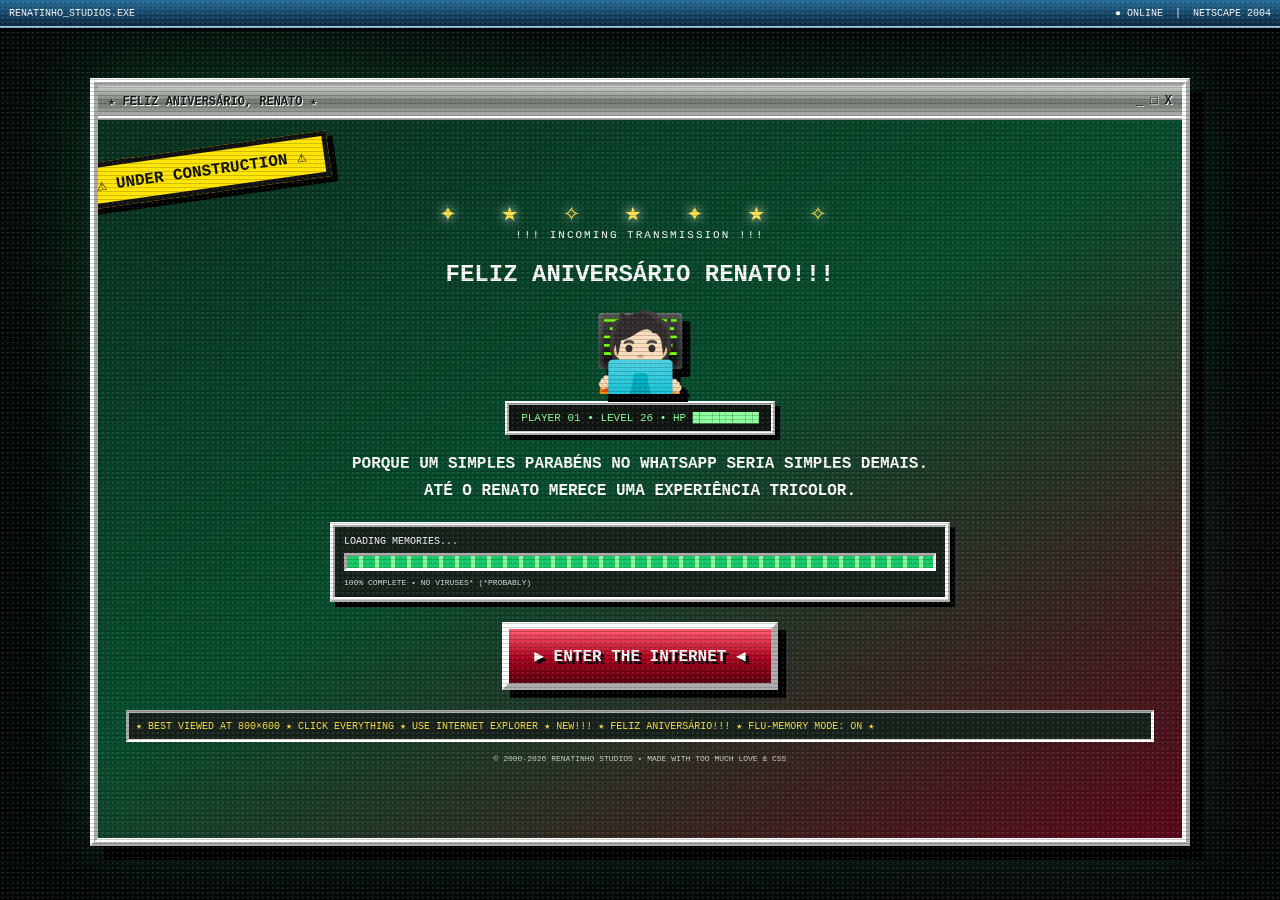
<file: index.html>
<!doctype html>
<html lang="pt-BR">
<head>
<meta charset="utf-8">
<meta name="viewport" content="width=device-width,initial-scale=1,viewport-fit=cover">
<meta name="theme-color" content="#061b12">
<title>★ RENATINHO BIRTHDAY INTERNET ★</title>
<link rel="stylesheet" href="style.css?v=14">

<style>
/* V10 readability + heart finale */
.card-title,.memory-card h3,.memory-card .tag,.card-label,.memory-card strong{font-family:Arial,sans-serif!important;color:#fff!important;text-shadow:2px 2px 0 #111,0 0 5px #000!important;font-weight:900!important;letter-spacing:.4px}
.memory-card .tag{background:#111!important;border:3px solid #fff!important;padding:4px 7px!important;display:inline-block}
.final-unlock{background:linear-gradient(135deg,#fff0f5,#ffd2dc,#b8ffd0)!important;position:relative;overflow:hidden}
.final-unlock:before,.final-unlock:after{content:"♥";position:absolute;font-size:42px;opacity:.28;animation:heartFloat 3s infinite ease-in-out}
.final-unlock:before{left:7%;bottom:8%}.final-unlock:after{right:9%;top:8%;animation-delay:1s}
.final-inner{background:radial-gradient(circle at 50% 30%,rgba(255,80,130,.25),transparent 30%),linear-gradient(135deg,#fff,#ffd6e1)!important}
.final-lock{font-size:68px!important;animation:heartBeat 1s infinite}
.final-inner h3{color:#8d1738;text-shadow:2px 2px #fff}
@keyframes heartBeat{50%{transform:scale(1.18);filter:drop-shadow(0 0 14px #ff4d75)}}@keyframes heartFloat{50%{transform:translateY(-20px) rotate(10deg)}}
</style>
<style>
.legacy-grid-3{grid-template-columns:repeat(3,minmax(0,1fr))!important}
.slideshow-frame{width:min(240px,90%)!important;height:170px!important;position:relative}
.slideshow-frame img{width:100%;height:100%;object-fit:cover}
.photo-caption{font-size:9px;min-height:28px;padding:4px 8px;color:#111;font-weight:bold}
.photo-controls{display:flex;justify-content:center;gap:5px;padding:7px;flex-wrap:wrap}
.capsule-stats{background:#111;color:#8dffb4;font:10px monospace;padding:10px;margin:10px 0;border:4px ridge #fff;line-height:1.7}
.capsule-content{margin-top:10px}
@media(max-width:900px){.legacy-grid-3{grid-template-columns:1fr!important}}
</style>

<style id="v18-nav-style">
.v18-site-nav{position:fixed;right:12px;top:12px;z-index:8500;display:flex;gap:6px}
.v18-site-nav a,.v18-create-nav a{
  display:inline-block;font-family:"Courier New",monospace;font-size:10px;
  font-weight:900;text-decoration:none;padding:7px 10px;
  background:linear-gradient(#fff,#d8eadc);color:#102c1b;
  border:4px outset #fff;box-shadow:3px 3px #111;cursor:pointer;
}
.v18-site-nav a:active,.v18-create-nav a:active{border-style:inset;transform:translate(2px,2px)}
</style>

<style id="v19-old-internet-zone">
/* V19 — OLD INTERNET ZONE layout only */
#legacy .legacy-grid,
#oldInternetZone .legacy-grid,
.legacy-zone .legacy-grid{
  display:grid!important;
  grid-template-columns:repeat(3,minmax(0,1fr))!important;
  gap:18px!important;
  align-items:stretch!important;
  width:100%!important;
  box-sizing:border-box!important;
  padding:16px!important;
}
#legacy .retro-app,
#oldInternetZone .retro-app,
.legacy-zone .retro-app{
  min-width:0!important;
  width:100%!important;
  height:100%!important;
  box-sizing:border-box!important;
  overflow:hidden!important;
}
#legacy .retro-app .box-head,
#oldInternetZone .retro-app .box-head,
.legacy-zone .retro-app .box-head{
  min-height:42px!important;
  display:flex!important;
  align-items:center!important;
  justify-content:center!important;
  text-align:center!important;
  line-height:1.15!important;
  padding:8px 6px!important;
  box-sizing:border-box!important;
  white-space:normal!important;
}
#legacy .retro-app > *,
#oldInternetZone .retro-app > *,
.legacy-zone .retro-app > *{
  max-width:100%;
  box-sizing:border-box;
}
@media (max-width:1050px){
  #legacy .legacy-grid,
  #oldInternetZone .legacy-grid,
  .legacy-zone .legacy-grid{
    grid-template-columns:repeat(2,minmax(0,1fr))!important;
  }
}
@media (max-width:680px){
  #legacy .legacy-grid,
  #oldInternetZone .legacy-grid,
  .legacy-zone .legacy-grid{
    grid-template-columns:1fr!important;
    gap:12px!important;
    padding:10px!important;
  }
}
</style>

<style id="v20-old-zone-fix">
/* The zone is a normal container; ONLY the app row is a grid. */
#legacy.legacy-zone,
.legacy-zone.retro-zone-fixed{
  display:block!important;
  width:100%!important;
  box-sizing:border-box!important;
  padding:0!important;
}
#legacy .legacy-grid,
.legacy-zone .legacy-grid{
  display:grid!important;
  grid-template-columns:repeat(3,minmax(0,1fr))!important;
  gap:16px!important;
  width:100%!important;
  box-sizing:border-box!important;
  padding:16px!important;
  margin:0!important;
  align-items:stretch!important;
}
#legacy .retro-app,
.legacy-zone .retro-app{
  width:100%!important;
  min-width:0!important;
  min-height:175px!important;
  height:auto!important;
  box-sizing:border-box!important;
  overflow:hidden!important;
}
#legacy .app-title,
.legacy-zone .app-title{
  min-height:40px!important;
  display:flex!important;
  align-items:center!important;
  justify-content:center!important;
  text-align:center!important;
  line-height:1.15!important;
  padding:7px 6px!important;
  box-sizing:border-box!important;
  white-space:normal!important;
}
@media(max-width:1050px){
  #legacy .legacy-grid,
  .legacy-zone .legacy-grid{grid-template-columns:repeat(2,minmax(0,1fr))!important}
}
@media(max-width:680px){
  #legacy .legacy-grid,
  .legacy-zone .legacy-grid{
    grid-template-columns:1fr!important;
    gap:12px!important;
    padding:10px!important;
  }
}

/* HOME belongs to the site header, not to the browser/page edge. */
.v18-site-nav{
  position:absolute!important;
  right:10px!important;
  top:10px!important;
  z-index:20!important;
  display:block!important;
}
.sitebar{position:relative!important}
.v18-site-nav a{
  display:inline-block!important;
}
</style>





<style id="v24-home-style">
/* V24 — standalone HOME shortcut, intentionally independent of header layout. */
.desktop-home-wrap{
  width:100%;
  display:flex;
  justify-content:center;
  align-items:center;
  margin:10px 0 4px;
  padding:0;
  box-sizing:border-box;
}
.desktop-home{
  display:inline-block;
  font-family:"Courier New",monospace;
  font-size:11px;
  font-weight:900;
  line-height:1;
  letter-spacing:.8px;
  text-decoration:none;
  text-align:center;
  color:#102c1b;
  background:linear-gradient(#ffffff,#d9eadc);
  border:4px outset #ffffff;
  box-shadow:3px 3px 0 #111;
  padding:8px 15px;
  cursor:pointer;
  text-shadow:1px 1px #fff;
}
.desktop-home:hover{
  filter:brightness(1.08);
  transform:translateY(-1px);
}
.desktop-home:active{
  border-style:inset;
  transform:translate(2px,2px);
  box-shadow:1px 1px 0 #111;
}
</style>
</head>
<body>
<div class="crt"></div>
<div class="scan-noise"></div>
<div class="cursor-spark" id="cursorSpark"></div>

<section id="intro" class="screen intro-screen">
  <div class="topbar"><span>RENATINHO_STUDIOS.EXE</span><span>● ONLINE&nbsp;&nbsp;|&nbsp;&nbsp;NETSCAPE 2004</span></div>
  <div class="intro-window">
    <div class="window-title"><span>★ FELIZ ANIVERSÁRIO, RENATO ★</span><span>_ □ X</span></div>
    <div class="intro-content">
      <div class="construction">⚠ UNDER CONSTRUCTION ⚠</div>
      <div class="spark-row">✦ ★ ✧ ★ ✦ ★ ✧</div>
      <div class="tiny blink">!!! INCOMING TRANSMISSION !!!</div>
      <h1>FELIZ ANIVERSÁRIO <span>RENATO!!!</span></h1>
      <div class="hero-avatar" aria-label="Renato">🧑🏻‍💻</div>
      <div class="level-chip">PLAYER 01 • LEVEL 26 • HP ██████████</div>
      <p class="intro-copy">PORQUE UM SIMPLES PARABÉNS NO WHATSAPP SERIA SIMPLES DEMAIS.<br>ATÉ O RENATO MERECE UMA EXPERIÊNCIA TRICOLOR.</p>
      <div class="loading"><span>LOADING MEMORIES...</span><b><i></i></b><small>100% COMPLETE • NO VIRUSES* (*PROBABLY)</small></div>
      <button id="startBtn" class="start-button">▶ ENTER THE INTERNET ◀</button>
      <div class="marquee"><span>★ BEST VIEWED AT 800×600 ★ CLICK EVERYTHING ★ USE INTERNET EXPLORER ★ NEW!!! ★ FELIZ ANIVERSÁRIO!!! ★ FLU-MEMORY MODE: ON ★</span></div>
      <div class="intro-foot">© 2000-2026 RENATINHO STUDIOS • MADE WITH TOO MUCH LOVE &amp; CSS</div>
    </div>
  </div>
</section>

<section id="site" class="screen site-screen hidden">
  <div class="desktop">
    <header class="sitebar">
      <div class="brand"><b>RENATO</b><small>2000</small></div>
      <div class="site-title"><span class="blink">★ SPECIAL EDITION ★</span><h2>FELIZ ANIVERSÁRIO, RENATO</h2><p>THE MOST ADVANCED BIRTHDAY WEBSITE OF 2004*</p></div>
      <div class="status-box"><div>● ONLINE<br><b>VISITOR #000026</b></div></div>
    </header>
<div id="v24-home" class="desktop-home-wrap">
  <a class="desktop-home" href="index.html">★ HOME ★</a>
</div>

    <div class="desktop-body">
      <aside class="sidebar">
        <div class="win-box tilted-left">
          <div class="box-head">RENATINHO.EXE</div>
          <div class="profile">
            <div class="mini-avatar">🧑🏻‍💻</div>
            <b>STATUS: AWESOME</b>
            <span>LEVEL: +1 YEAR</span>
            <span>MOOD: ★★★★★</span>
          </div>
        </div>

        <div class="win-box">
          <div class="box-head">NAVIGATION</div>
          <button class="nav-btn" data-scroll="cards">★ MEMORY CARDS</button>
          <button class="nav-btn" data-scroll="playlist">♫ MUSIC ZONE</button>
          <button class="nav-btn" data-scroll="legacy">💾 OLD INTERNET ZONE</button>
          <button class="nav-btn" data-scroll="future">✉️ POSTERITY MESSAGE</button>
          <a class="nav-btn friend-link" href="create.html">✦ FRIEND CARD FACTORY</a>
        </div>

        <div class="win-box construction-box">
          <div>⚠ UNDER<br>CONSTRUCTION ⚠</div>
          <small>PLEASE EXCUSE<br>THE AWESOME</small>
        </div>

        <div class="visitor-counter">YOU ARE VISITOR<br><strong>#000013</strong><br><span>◉ ◉ ◉ ◉ ◉</span></div>
      </aside>

      <main class="main-column">
        <section class="welcome win-box">
          <div class="box-head">WELCOME_TO_RENATINHO_WORLD.HTML</div>
          <div class="welcome-inner">
            <div class="floating-emojis">💚 ✨ 🦖 ⚽ 💿 📖 ⭐</div>
            <div class="welcome-text">
              <div class="tiny">!!! SELECT YOUR MEMORY !!!</div>
              <h3>MUITOS AMIGOS.<br><span>MUITOS CARTÕES.<br>UMA FASE NOVA.</span></h3>
              <p>Cada cartão tem uma animação própria — e a quantidade de amigos é ilimitada. Clique, abra, aumente o som e deixe a internet de 2004 fazer o que a internet de 2026 já esqueceu.</p>
            </div>
            <div class="renatinho-stage">
              <div class="halo"></div>
              <div class="pixel-person" id="renatinhoAvatar" title="click me...">🧑🏻‍💻</div>
              <div class="floating-label">RENATO<br><b>★ 26 ★</b></div>
            </div>
          </div>
        </section>

<section id="playlist" class="playlist-section win-box">
          <div class="box-head">♫ RENATINHO_PLAYLIST.EXE</div>
          <div id="playlistContent" class="playlist-content">
            <div class="disc">💿</div>
            <div><b>THE SOUNDTRACK IS WAITING</b><p>Spotify, Music Box e arquivos de áudio escolhidos pelos amigos aparecem aqui depois que os cartões forem publicados.</p></div>
          </div>
        </section>

        <section id="cards" class="cards-section">
          <div class="section-head"><span>★ MEMORY CARDS ★</span><small>CLICK TO OPEN</small></div>
          <div id="cardsGrid" class="cards-grid"></div>
        </section>

        
        <section id="finalUnlock" class="final-unlock win-box">
          <div class="box-head">★ ♥ THE LOVE FILE ♥ ★</div>
          <div class="final-inner">
            <div class="final-lock">🔒</div>
            <div>
              <div class="tiny blink">★ SPECIAL FILE • AVAILABLE ANYTIME ★</div>
              <h3>THERE IS STILL ONE FILE LEFT...</h3>
              <p id="finalStatus">MEMORY FILES: <b>0 / 0</b></p>
              <button id="finalBtn" class="final-button ready">♥ OPEN THE LOVE FILE ♥</button>
            </div>
          </div>
        </section>
<section id="legacy" class="legacy-zone win-box retro-zone-fixed">
          <div class="box-head" style="text-align:center!important;white-space:nowrap!important;line-height:1!important;letter-spacing:0!important;padding:9px 6px!important;margin:0!important;">★ OLD INTERNET ZONE ★</div>
          <div class="legacy-grid legacy-grid-3">
            <div class="retro-app msn-app">
              <div class="app-title">🟢 RENATINHO'S MSN MESSENGER</div>
              <div class="msn-body"><div class="msn-avatar">🙂</div><div><b>Renato</b><br><span>online • birthday mode</span><p id="msnTyping">Renatinho is typing...</p></div></div>
            </div>
            <div class="retro-app photobooth">
              <div class="app-title">📸 FRIENDS PHOTO BOOTH</div>
              <div class="photo-frame slideshow-frame" id="photoFrame"><div id="photoSlideEmpty">NO PHOTOS YET<br><span>THE FRIEND CARDS WILL FILL THIS</span></div><img id="photoSlide" alt="" hidden></div>
              <div id="photoCaption" class="photo-caption">As fotos dos cartões aparecerão aqui.</div>
              <div class="photo-controls"><button id="photoPrev" class="pixel-btn">◀</button><button id="photoPlay" class="pixel-btn">▶ SLIDESHOW</button><button id="photoNext" class="pixel-btn">▶</button></div>
            </div>
            <div class="retro-app floppy">
              <div class="app-title">💾 SAVE TO FLOPPY</div><div class="floppy-disc">💾</div>
              <button id="saveFloppy" class="pixel-btn">SAVE MEMORY</button><div id="floppyStatus">READY</div>
            </div>
          </div>
        </section>
<section id="future" class="future-section win-box">
          <div class="box-head">✉️ MESSAGE TO POSTERITY.EXE</div>
          <div class="future-inner"><h3>RENATO, WRITE TO YOUR FUTURE SELF</h3><p>Esta aba é só dele. Um recado para o Renato do futuro.</p><textarea id="futureMessage" rows="8" maxlength="1200" placeholder="Querido Renato do futuro..."></textarea><div class="future-actions"><button id="saveFuture" class="pixel-btn">💾 SEAL MESSAGE</button><span id="futureStatus">UNSEALED</span></div></div>
        </section>
      </main>
    </div>

    <footer class="site-footer">
      <span>★ BEST VIEWED AT 800×600 ★</span><span>MADE WITH TABLES, MARQUEES &amp; LOVE</span><span>NO COOKIES • NO ADS • JUST BIRTHDAY</span>
    </footer>
  </div>
</section>

<div id="modal" class="modal hidden" aria-hidden="true">
  <div class="modal-backdrop"></div>
  <div class="card-window" id="cardWindow">
    <div class="window-title"><span id="modalFile">FRIEND_CARD.EXE</span><button id="closeCard" aria-label="Fechar">X</button></div>
    <div class="card-opening" id="cardOpening"></div>
    <div class="card-content" id="cardContent"></div>
    <div class="music-bar hidden" id="musicBar"><span class="music-eq">♫</span><span id="musicName">NOW PLAYING</span><button id="musicPause">❚❚</button></div>
  </div>
</div>

<script src="script.js?v=9"></script>
</body>
</html>
</file>
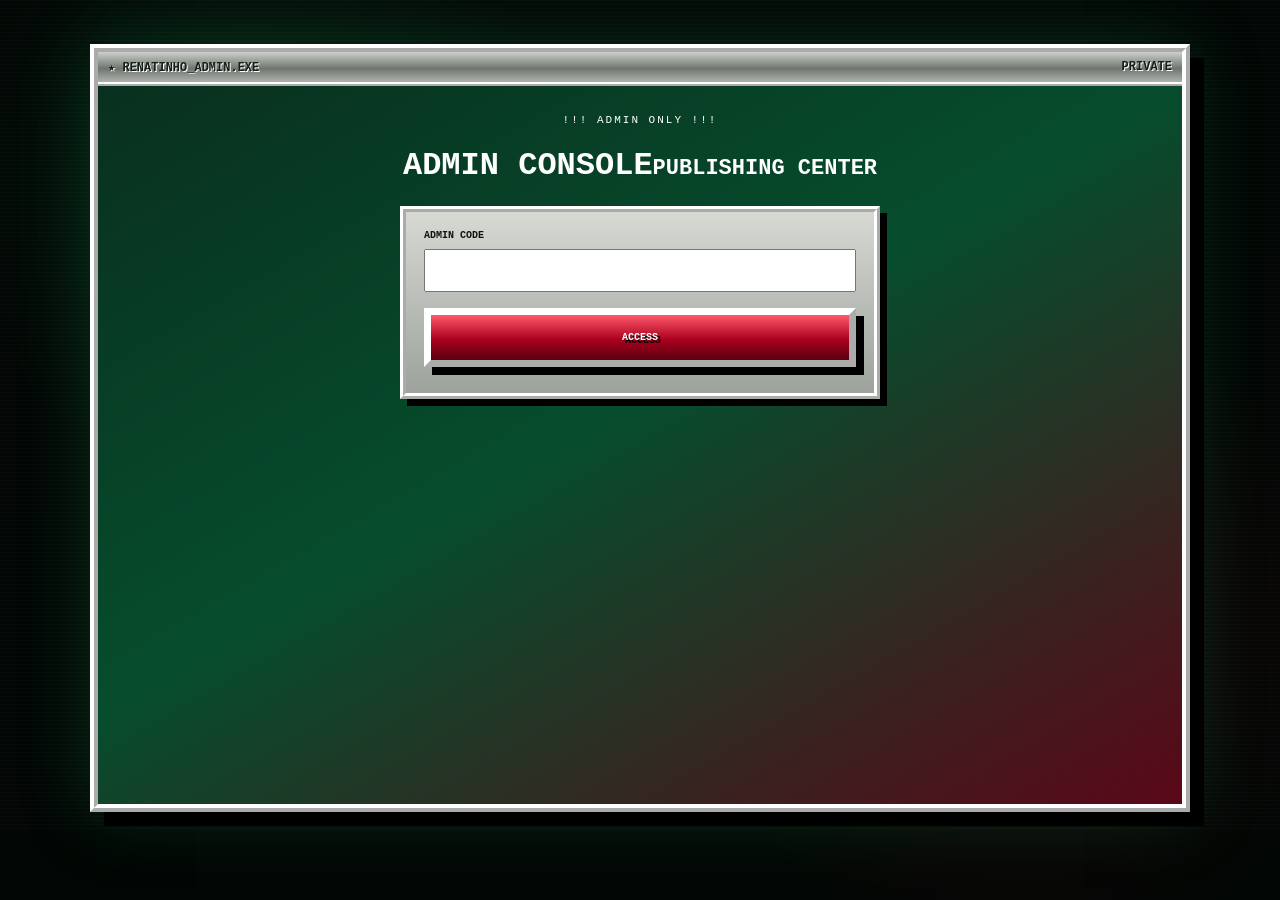
<file: admin.html>
<!doctype html><html lang="pt-BR"><head><meta charset="utf-8"><meta name="viewport" content="width=device-width,initial-scale=1"><meta name="robots" content="noindex,nofollow"><title>★ ADMIN CONSOLE ★</title><link rel="stylesheet" href="style.css?v=8"></head><body>
<main class="intro-screen"><div class="intro-window" style="min-height:auto"><div class="window-title"><span>★ RENATINHO_ADMIN.EXE</span><span>PRIVATE</span></div><div class="intro-content" style="justify-content:flex-start">
<div class="tiny blink">!!! ADMIN ONLY !!!</div><h1 style="font-size:32px">ADMIN CONSOLE<span style="font-size:22px">PUBLISHING CENTER</span></h1>
<form id="gate" class="win-box" style="padding:18px;width:min(480px,100%);color:#111"><label style="display:block;font-weight:bold;font-size:10px">ADMIN CODE<input id="code" type="password" style="display:block;width:100%;padding:12px;margin:8px 0"></label><button class="start-button" style="font-size:10px;width:100%;margin:8px 0">ACCESS</button><div id="error" style="color:#a00;font-weight:bold;font-size:9px"></div></form>
<section id="panel" class="win-box hidden" style="padding:18px;width:min(950px,100%);color:#111;text-align:left"><div class="box-head">PUBLISH FRIEND CARDS</div><div style="padding:12px;display:grid;gap:12px">
<p style="font-size:10px">Importe os arquivos <b>.json</b> enviados pelos amigos. Nada entra no site até você clicar em publicar.</p>
<input id="files" type="file" accept=".json,application/json" multiple>
<div id="list" style="display:grid;gap:7px"></div>
<button id="export" class="start-button" style="font-size:10px">★ EXPORTAR CARDS.JSON</button><div id="status" style="font-size:9px"></div>
</div></section><section id="lovePanel" class="win-box hidden" style="padding:18px;width:min(950px,100%);color:#111;text-align:left;margin-top:14px"><div class="box-head">♥ THE LOVE FILE EDITOR ♥</div><div style="padding:12px;display:grid;grid-template-columns:1fr 1fr;gap:12px"><div><label>TITLE<input id="lfTitle" value="THE LOVE FILE" style="display:block;width:100%;padding:8px;margin:4px 0 10px"></label><label>FROM<input id="lfName" value="GIOVANA" style="display:block;width:100%;padding:8px;margin:4px 0 10px"></label><label>MESSAGE<textarea id="lfMsg" rows="10" style="display:block;width:100%;padding:8px;margin:4px 0 10px">Você chegou até o final. Este site inteiro foi feito para você, Renatinho.</textarea></label><label>SIGNATURE<input id="lfSig" value="Com amor, Giovana ♥" style="display:block;width:100%;padding:8px;margin:4px 0 10px"></label><button id="exportLove" class="start-button" style="font-size:10px">♥ EXPORT LOVE-FILE.JSON</button><div id="loveStatus" style="font-size:9px;margin-top:8px"></div></div><div class="win-box" style="padding:15px;background:linear-gradient(135deg,#fff0f5,#ffd6e1)"><div style="font-size:52px;text-align:center">♥</div><h2 id="lfPrevTitle" style="text-align:center">THE LOVE FILE</h2><p><b>DE: <span id="lfPrevName">GIOVANA</span></b></p><p id="lfPrevMsg">Você chegou até o final. Este site inteiro foi feito para você, Renatinho.</p><p id="lfPrevSig"><b>Com amor, Giovana ♥</b></p></div></div></section></div></div></main>
<script>
const CODE="RENATO-ADMIN-2026", $=s=>document.querySelector(s);let cards=[];
$("#gate").onsubmit=e=>{e.preventDefault();if($("#code").value===CODE){$("#gate").classList.add("hidden");$("#panel").classList.remove("hidden")}else $("#error").textContent="ACCESS DENIED"};
$("#files").onchange=async e=>{for(const f of e.target.files){try{const c=JSON.parse(await f.text());if(c.id&&c.nome&&c.mensagem)cards.push(c)}catch(_){}}render()};
function render(){$("#list").innerHTML=cards.map((c,i)=>`<div style="background:#111;color:#fff;padding:8px;font:10px monospace;display:flex;justify-content:space-between"><span><b>${c.nome}</b> — ${c.titulo}</span><button data-i="${i}">REMOVE</button></div>`).join("");$("#list").querySelectorAll("button").forEach(b=>b.onclick=()=>{cards.splice(+b.dataset.i,1);render()})}
$("#export").onclick=()=>{if(!cards.length){$("#status").textContent="NENHUM CARTÃO";return}const a=document.createElement("a");a.href=URL.createObjectURL(new Blob([JSON.stringify(cards,null,2)],{type:"application/json"}));a.download="cards.json";a.click();$("#status").textContent="★ SUBSTITUA cards/cards.json NO GITHUB ★"};
document.querySelector('#panel')?.insertAdjacentHTML('afterend','');
if(location.search.includes('love')){document.querySelector('#lovePanel')?.classList.remove('hidden')}
['lfTitle','lfName','lfMsg','lfSig'].forEach(id=>document.getElementById(id)?.addEventListener('input',()=>{document.getElementById('lfPrevTitle').textContent=document.getElementById('lfTitle').value;document.getElementById('lfPrevName').textContent=document.getElementById('lfName').value;document.getElementById('lfPrevMsg').textContent=document.getElementById('lfMsg').value;document.getElementById('lfPrevSig').innerHTML='<b>'+document.getElementById('lfSig').value+'</b>';}));
document.getElementById('exportLove')?.addEventListener('click',()=>{const x={titulo:document.getElementById('lfTitle').value,nome:document.getElementById('lfName').value,mensagem:document.getElementById('lfMsg').value,assinatura:document.getElementById('lfSig').value};const a=document.createElement('a');a.href=URL.createObjectURL(new Blob([JSON.stringify(x,null,2)],{type:'application/json'}));a.download='love-file.json';a.click();document.getElementById('loveStatus').textContent='♥ LOVE FILE READY — replace love-file.json on GitHub ♥'});
</script></body></html>
</file>
<file: style.css>
*{box-sizing:border-box}
:root{--g:#0b6b3c;--g2:#18b866;--lime:#8cff9e;--r:#b70e2d;--r2:#ff3d59;--w:#f4f1df;--dark:#10261a;--gold:#ffe04a;--silver:#cfd2cb;--pixel:"Courier New",monospace}
html,body{margin:0;width:100%;height:100%;background:#07150d;color:#fff;font-family:var(--pixel);overflow-x:hidden}
body{background:radial-gradient(circle at 20% 20%,rgba(30,255,130,.08),transparent 25%),radial-gradient(circle at 80% 70%,rgba(255,20,70,.08),transparent 28%),#020604}
button{font:inherit}.hidden{display:none!important}.screen{min-height:100vh;width:100vw}
.crt,.scan-noise{position:fixed;inset:0;pointer-events:none;z-index:9999}
.crt{background:repeating-linear-gradient(0deg,rgba(0,0,0,.18) 0 1px,transparent 1px 4px);mix-blend-mode:multiply}
.scan-noise{opacity:.12;background-image:radial-gradient(#fff 0 1px,transparent 1px);background-size:5px 5px}
.topbar{position:fixed;top:0;left:0;right:0;height:28px;background:linear-gradient(#276d9d,#0a2940);border-bottom:2px solid #9ec8e8;box-shadow:0 3px #000;display:flex;justify-content:space-between;align-items:center;padding:0 9px;font-size:10px;z-index:20}
.intro-screen{display:grid;place-items:center;padding:44px 20px 20px;background:radial-gradient(circle at 50% 42%,rgba(20,150,80,.2),transparent 35%),repeating-linear-gradient(0deg,transparent 0 3px,rgba(255,255,255,.025) 3px 4px)}
.intro-window{width:min(1100px,96vw);min-height:min(760px,calc(100vh - 70px));border:8px ridge #fff;background:linear-gradient(150deg,#092e1d 0%,#064d2d 48%,#5a0718 100%);box-shadow:14px 14px #000,0 0 70px rgba(24,184,102,.22);position:relative;overflow:hidden}
.window-title{height:34px;padding:7px 10px;background:linear-gradient(#cdd0cb,#6f756f 55%,#aeb2ad);color:#152019;border-bottom:4px ridge #fff;display:flex;align-items:center;justify-content:space-between;font-weight:bold;font-size:12px;text-shadow:1px 1px #fff}
.intro-content{min-height:calc(min(760px,100vh - 70px) - 42px);display:flex;flex-direction:column;align-items:center;justify-content:center;padding:28px;position:relative}
.construction{position:absolute;left:-25px;top:28px;background:#ffe500;color:#111;border:5px solid #111;padding:8px 18px;transform:rotate(-8deg);box-shadow:6px 6px #000;font-weight:bold;animation:shake .35s steps(2) infinite}
.spark-row{font-size:28px;color:var(--gold);letter-spacing:14px;text-shadow:0 0 12px #fff;animation:glow 1s infinite alternate}
.tiny{font-size:11px;letter-spacing:2px}.blink{animation:blink .7s steps(2) infinite}
.intro h1{font-family:var(--pixel);font-size:clamp(30px,6vw,70px);text-align:center;line-height:1.1;margin:14px 0;text-shadow:7px 7px #000,0 0 12px #fff}
.intro h1 span{display:block;color:var(--r2);-webkit-text-stroke:2px #fff;animation:bob .8s ease-in-out infinite alternate}
.hero-avatar{font-size:76px;filter:drop-shadow(8px 8px #000);animation:heroBob 1.2s ease-in-out infinite}
.level-chip{background:#101611;border:4px ridge #fff;padding:7px 12px;font-size:11px;color:var(--lime);box-shadow:5px 5px #000}
.intro-copy{text-align:center;line-height:1.7;font-weight:bold;color:#fff}
.loading{width:min(620px,90%);border:5px ridge #fff;background:#17221b;padding:9px;box-shadow:5px 5px #000;font-size:10px}
.loading b{display:block;height:18px;border:3px inset #fff;background:#222;margin:6px 0;overflow:hidden}.loading i{display:block;width:100%;height:100%;background:repeating-linear-gradient(90deg,#17c866 0 12px,#91ff9d 12px 16px);animation:loading 1.3s linear infinite}
.loading small{font-size:8px;color:#ddd}.start-button{margin:20px 0;border:7px outset #fff;background:linear-gradient(#ff596e,#a9001d 55%,#5b0010);color:#fff;padding:17px 25px;font-size:16px;font-weight:bold;box-shadow:8px 8px #000;text-shadow:3px 3px #000;cursor:pointer;animation:buttonPulse 1s infinite}.start-button:active{border-style:inset;transform:translate(4px,4px);box-shadow:4px 4px #000}
.marquee{width:100%;overflow:hidden;white-space:nowrap;background:#17221b;border:3px inset #fff;padding:7px;color:var(--gold);font-size:10px}.marquee span{display:inline-block;animation:marquee 16s linear infinite}
.intro-foot{margin-top:12px;font-size:8px;color:#c9d5cc}
.site-screen{padding:0;background:linear-gradient(180deg,#0b2b1b,#15552f 42%,#2a0b13);min-height:100vh}
.desktop{min-height:100vh;width:100vw;display:flex;flex-direction:column}
.sitebar{min-height:92px;background:linear-gradient(#126a42,#06331f);border-bottom:6px ridge #fff;display:grid;grid-template-columns:170px 1fr 170px;gap:10px;align-items:center;padding:9px 12px;box-shadow:0 7px #000;position:sticky;top:0;z-index:30}
.brand{font-size:25px;color:#fff;text-shadow:4px 4px #000}.brand small{color:var(--r2);font-size:13px}.site-title{text-align:center}.site-title span{font-size:9px;color:var(--gold)}.site-title h2{font-size:18px;margin:5px 0;color:#fff;text-shadow:3px 3px #000}.site-title p{font-size:8px;margin:0;color:#b8cfc1}.status-box{text-align:right;font-size:9px;color:var(--lime)}.status-box b{color:#fff}
.desktop-body{flex:1;display:grid;grid-template-columns:220px minmax(0,1fr);gap:12px;padding:14px;max-width:1500px;width:100%;margin:0 auto}
.sidebar{display:flex;flex-direction:column;gap:12px}.win-box{background:linear-gradient(#d7d9d3,#9da29c);border:6px ridge #fff;color:#111;box-shadow:7px 7px #000}.box-head{background:linear-gradient(#2a8d5c,#064b2c);color:#fff;border-bottom:4px ridge #fff;padding:7px 9px;font-size:9px;text-shadow:2px 2px #000}.profile{padding:11px;display:flex;flex-direction:column;gap:7px;font-size:9px}.mini-avatar{font-size:60px;text-align:center;animation:heroBob 1s infinite alternate}.nav-btn{margin:7px 8px;width:calc(100% - 16px);padding:9px;background:linear-gradient(#fff,#aeb3ad);border:4px outset #fff;color:#111;font-weight:bold;cursor:pointer;text-align:left}.nav-btn:hover{background:#d9ffdf}.construction-box{background:#ffe100;border-color:#111;padding:14px;text-align:center;font-weight:bold;transform:rotate(-2deg);animation:shake .4s steps(2) infinite}.construction-box small{display:block;margin-top:8px}.visitor-counter{background:#0a0e0b;color:var(--lime);border:4px inset #aaa;padding:10px;font-size:8px;text-align:center;box-shadow:inset 0 0 18px #000}.visitor-counter strong{font-size:18px;color:#fff}
.main-column{min-width:0;display:flex;flex-direction:column;gap:14px}.welcome-inner{min-height:280px;display:grid;grid-template-columns:1.25fr .75fr;gap:15px;padding:18px;background:linear-gradient(135deg,#dfe3dd,#a8ada6)}.floating-emojis{grid-column:1/-1;color:#0a7040;font-size:20px;letter-spacing:10px;animation:floatRow 2s ease-in-out infinite alternate}.welcome-text{padding:8px}.welcome-text h3{font-size:28px;line-height:1.15;margin:8px 0;text-shadow:3px 3px #fff}.welcome-text h3 span{color:#b20d2b}.welcome-text p{line-height:1.5;font-size:12px;max-width:650px}.renatinho-stage{position:relative;display:grid;place-items:center;min-height:210px;overflow:hidden;background:radial-gradient(circle,#8dff9d 0 2px,transparent 3px),#0b3320;background-size:25px 25px;border:6px inset #fff}.halo{position:absolute;width:180px;height:180px;border-radius:50%;background:radial-gradient(circle,rgba(255,255,255,.85),rgba(92,255,142,.3),transparent 70%);animation:halo 1.2s infinite alternate}.pixel-person{position:relative;font-size:115px;filter:drop-shadow(9px 9px #000);animation:heroDance .8s infinite alternate;z-index:2}.floating-label{position:absolute;bottom:12px;right:10px;background:#17221b;color:#fff;border:3px ridge #fff;padding:6px;font-size:9px;transform:rotate(-3deg);z-index:3}.floating-label b{color:var(--gold)}
.cards-section{background:#17221b;border:6px ridge #fff;box-shadow:7px 7px #000;padding-bottom:12px}.section-head{display:flex;justify-content:space-between;align-items:center;background:linear-gradient(#7a1026,#40040f);padding:9px 11px;border-bottom:4px ridge #fff;font-size:10px}.section-head small{color:var(--gold)}.cards-grid{display:grid;grid-template-columns:repeat(3,minmax(0,1fr));gap:14px;padding:14px}.memory-card{min-height:210px;position:relative;overflow:hidden;cursor:pointer;border:6px ridge #fff;background:linear-gradient(150deg,#0a5634,#062116 60%,#5d071a);box-shadow:7px 7px #000;transition:.18s transform,.18s filter}.memory-card:hover{transform:translateY(-7px) rotate(-1deg) scale(1.015);filter:brightness(1.18)}.memory-card:active{transform:translate(4px,4px)}.memory-card .shine{position:absolute;inset:-80% -20%;background:linear-gradient(110deg,transparent 42%,rgba(255,255,255,.28) 49%,transparent 56%);transform:translateX(-70%);animation:shine 3s infinite}.memory-card .corner{position:absolute;right:6px;top:6px;background:#ffe500;color:#111;border:3px solid #111;padding:3px 5px;font-size:7px;font-weight:bold}.memory-card .icon{font-size:70px;text-align:center;margin-top:18px;filter:drop-shadow(7px 7px #000)}.memory-card h4{text-align:center;font-size:12px;margin:8px 4px;color:#fff;text-shadow:2px 2px #000}.memory-card p{text-align:center;font-size:8px;color:#c8dfd0;padding:0 8px}.memory-card .open-label{position:absolute;bottom:8px;left:50%;transform:translateX(-50%);background:#fff;color:#111;border:4px outset #fff;padding:5px 8px;font-size:7px;font-weight:bold;white-space:nowrap}.card-stadium:hover .icon{animation:kick .45s infinite}.card-dino:hover .icon{animation:dino .35s infinite}.card-pirate:hover .icon{animation:sway .55s infinite}.card-music:hover .icon{animation:dance .3s infinite}.card-books:hover .icon{animation:page .7s infinite}.card-secret:hover .icon{animation:glitch .18s infinite}
.playlist-content{min-height:100px;padding:18px;display:flex;gap:18px;align-items:center;background:#17221b;color:#fff}.disc{font-size:55px;animation:spin 2s linear infinite}.playlist-content p{font-size:10px;color:#ccd7cf}.guestbook{padding-bottom:12px}.guestbook>p,.guest-lines{padding:0 12px;font-size:10px;line-height:2}.guestbook>p{color:#7a061c;font-weight:bold}.site-footer{margin-top:auto;min-height:38px;background:#08100b;border-top:4px ridge #fff;display:flex;justify-content:space-around;align-items:center;padding:8px;font-size:7px;color:#b6c4ba}
.modal{position:fixed;inset:0;z-index:2000;display:grid;place-items:center;padding:18px}.modal-backdrop{position:absolute;inset:0;background:rgba(0,0,0,.82);backdrop-filter:blur(3px)}.card-window{position:relative;width:min(860px,96vw);max-height:92vh;overflow:auto;background:#d9dad5;border:9px ridge #fff;color:#111;box-shadow:14px 14px #000,0 0 50px rgba(24,184,102,.35);z-index:1}.card-window .window-title button{background:#c5c8c2;border:3px outset #fff;padding:1px 8px;font-weight:bold;cursor:pointer}.card-opening{height:0;overflow:hidden;transition:.7s}.card-content{padding:22px;background:linear-gradient(135deg,#e9ebe7,#a9aea7);min-height:330px}.card-content .card-hero{display:grid;grid-template-columns:170px 1fr;gap:20px;align-items:center}.card-content .big-icon{font-size:120px;text-align:center;filter:drop-shadow(9px 9px #000)}.card-content h3{font-size:24px;margin:0 0 6px;text-shadow:3px 3px #fff}.card-content .from{font-size:10px;color:#6b071a}.card-content .msg{font-size:13px;line-height:1.7;background:#fffdf2;border:5px ridge #fff;padding:15px;box-shadow:6px 6px #000;margin-top:16px}.music-bar{display:flex;align-items:center;gap:9px;padding:8px 10px;background:#0b100c;color:#fff;border-top:5px ridge #fff;font-size:8px}.music-eq{color:var(--lime);font-size:18px;animation:equalize .4s infinite alternate}.music-bar button{margin-left:auto;padding:4px 8px;background:#ddd;border:3px outset #fff;cursor:pointer}.card-window.opening .card-content{animation:cardReveal .75s both}.card-window.anim-stadium .big-icon{animation:kick .55s 2}.card-window.anim-dino .big-icon{animation:dino .35s 4}.card-window.anim-pirate .big-icon{animation:sway .55s 4}.card-window.anim-music .big-icon{animation:dance .3s 8}.card-window.anim-books .big-icon{animation:page .7s 4}.card-window.anim-secret .big-icon{animation:glitch .18s 12}
@keyframes blink{50%{opacity:.25}}@keyframes glow{to{filter:brightness(1.8);transform:scale(1.03)}}@keyframes bob{to{transform:translateY(-5px)}}@keyframes heroBob{to{transform:translateY(-10px) rotate(2deg)}}@keyframes heroDance{to{transform:translateY(-12px) rotate(4deg) scale(1.04)}}@keyframes halo{to{transform:scale(1.12);opacity:.65}}@keyframes loading{to{transform:translateX(10px)}}@keyframes buttonPulse{50%{filter:brightness(1.25)}}@keyframes marquee{to{transform:translateX(-100%)}}@keyframes shake{0%,100%{transform:rotate(-2deg) translate(0)}50%{transform:rotate(-4deg) translate(3px,-2px)}}@keyframes floatRow{to{transform:translateY(-8px)}}@keyframes shine{0%,40%{transform:translateX(-80%)}70%,100%{transform:translateX(80%)}}@keyframes kick{0%,100%{transform:rotate(-7deg) translate(0)}50%{transform:rotate(9deg) translate(12px,-8px)}}@keyframes dino{0%,100%{transform:translateY(0) rotate(0)}50%{transform:translateY(-15px) rotate(-8deg)}}@keyframes sway{50%{transform:rotate(12deg) translateY(-7px)}}@keyframes dance{50%{transform:scale(1.16) rotate(8deg)}}@keyframes page{50%{transform:rotateY(45deg) scale(1.08)}}@keyframes glitch{0%,100%{transform:translate(0)}25%{transform:translate(-4px,2px)}50%{transform:translate(4px,-2px)}}@keyframes spin{to{transform:rotate(360deg)}}@keyframes cardReveal{from{opacity:0;transform:translateY(30px) scale(.92)}to{opacity:1;transform:none}}@keyframes equalize{to{transform:scale(1.3)}}
@media(max-width:900px){.sitebar{grid-template-columns:90px 1fr 90px}.brand{font-size:16px}.site-title h2{font-size:12px}.desktop-body{grid-template-columns:1fr}.sidebar{display:grid;grid-template-columns:repeat(3,1fr)}.cards-grid{grid-template-columns:repeat(2,minmax(0,1fr))}.welcome-inner{grid-template-columns:1fr}.renatinho-stage{min-height:190px}}
@media(max-width:600px){.intro-content{padding:20px 12px}.construction{font-size:8px}.spark-row{font-size:18px;letter-spacing:5px}.intro h1{font-size:29px}.hero-avatar{font-size:58px}.sitebar{grid-template-columns:1fr;position:relative;text-align:center}.brand,.status-box{text-align:center}.desktop-body{padding:8px}.sidebar{display:flex}.cards-grid{grid-template-columns:1fr}.card-content .card-hero{grid-template-columns:1fr}.card-content .big-icon{font-size:80px}.welcome-text h3{font-size:22px}.site-footer{flex-direction:column;gap:5px}}

/* V9 — brighter Y2K layer */
:root{--cream:#f7f5e8;--mint:#b8ffd0}
.site-screen{background:radial-gradient(circle at 15% 20%,rgba(80,255,150,.16),transparent 25%),radial-gradient(circle at 85% 70%,rgba(255,70,100,.12),transparent 28%),linear-gradient(180deg,#0d3a24,#1a6b3d 46%,#3b111d)}
.welcome-inner{background:linear-gradient(135deg,#f5f6ed,#c7d6c8)}
.cards-section{background:#1b2b21}
.playlist-section .playlist-content{background:linear-gradient(135deg,#162c20,#0d1912)}
.memory-card{background:linear-gradient(150deg,#16824d,#0c4e30 58%,#8b1930)}
.memory-card p{color:#e1f8e8}
.sidebar .win-box{background:linear-gradient(#eef1e9,#bfcbbf)}
.guestbook{background:linear-gradient(#f1f2eb,#bdc8be)}
.site-footer{background:#102118}

/* V9 final card + playlist + friend factory */
.friend-link{text-decoration:none;display:block;color:#111}
.final-unlock{background:linear-gradient(135deg,#fff6a7,#d7e8d8);border-color:#fff;box-shadow:8px 8px #000}
.final-inner{min-height:145px;padding:18px;display:flex;align-items:center;gap:22px;background:radial-gradient(circle at 20% 50%,rgba(255,230,0,.3),transparent 28%),linear-gradient(135deg,#eff9ee,#c6d9c8)}
.final-lock{font-size:64px;filter:drop-shadow(5px 5px #000);animation:lockPulse 1.1s infinite alternate}
.final-inner h3{margin:5px 0;font-size:20px;text-shadow:2px 2px #fff}.final-inner p{font-size:10px}
.final-button{border:6px outset #fff;background:#777;color:#ddd;padding:12px 16px;font-weight:bold;box-shadow:5px 5px #000;cursor:not-allowed}
.final-button.ready{background:linear-gradient(#ffea62,#b79a00);color:#111;cursor:pointer;animation:buttonPulse .8s infinite}
.playlist-content{display:grid;grid-template-columns:80px 1fr auto;gap:15px;align-items:center}
.playlist-disc{font-size:54px;animation:spin 2s linear infinite}.playlist-info{color:#fff}.playlist-info b{font-size:13px}.playlist-info p{font-size:9px;color:#ccebd5}
.playlist-controls{display:flex;gap:5px}.playlist-controls button{background:linear-gradient(#fff,#aab2aa);border:4px outset #fff;padding:8px;color:#111;font-weight:bold;cursor:pointer}
.final-card{background:linear-gradient(145deg,#f7f0a6,#b8ffd0,#ffb8c5)!important}.final-card-hero{display:grid;grid-template-columns:190px 1fr;gap:20px;align-items:center}.final-orbit{font-size:130px;text-align:center;color:#fff;text-shadow:0 0 12px #fff,7px 7px #111;animation:heroDance .7s infinite alternate}.final-signature{margin-top:18px;text-align:center;background:#111;color:#b8ffd0;border:5px ridge #fff;padding:14px;font-size:9px;line-height:1.8}.final-signature b{color:#ffe04a;font-size:13px}
@keyframes lockPulse{to{transform:scale(1.12) rotate(-5deg);filter:drop-shadow(5px 5px #000) brightness(1.2)}}
@media(max-width:700px){.playlist-content{grid-template-columns:60px 1fr}.playlist-controls{grid-column:1/-1}.final-card-hero{grid-template-columns:1fr}.final-orbit{font-size:80px}}

/* V12 final retro modules */
.legacy-zone,
.legacy-grid{display:grid;grid-template-columns:1fr 1fr;gap:12px;padding:14px}
.retro-app{background:#d8ded6;color:#111;border:6px ridge #fff;box-shadow:6px 6px #000;min-height:175px}
.app-title{background:linear-gradient(90deg,#073b25,#1e9c58);color:#fff;font-weight:bold;padding:6px;text-shadow:2px 2px #000}
.msn-body,.winamp-body{padding:14px}.msn-body{display:flex;gap:12px}.msn-avatar{font-size:50px}.msn-body span{font-size:9px;color:#17673c}.msn-body p{font-size:9px;background:#fff;padding:7px;border:3px inset #fff}.eq{letter-spacing:4px;color:#f33;font-size:22px;margin-bottom:10px}.player-controls{margin-top:14px}.player-controls button,.pixel-btn{background:linear-gradient(#fff,#bfc7bf);color:#111;border:4px outset #fff;padding:7px;font-weight:900;cursor:pointer;box-shadow:3px 3px #111}.photo-frame{margin:14px auto;width:145px;height:100px;border:7px ridge #fff;background:#222;color:#8dffb4;display:grid;place-items:center;text-align:center;font:11px "Courier New";overflow:hidden}.photo-frame img{width:100%;height:100%;object-fit:cover}.photobooth{text-align:center}.floppy{text-align:center}.floppy-disc{font-size:70px;margin:15px}.floppy #floppyStatus{font:9px "Courier New";margin:10px}.future-inner{background:linear-gradient(135deg,#ffe0e8,#fff,#c9ffd9);color:#111}.future-inner h3{color:#8d1738}.future-inner textarea{width:100%;box-sizing:border-box}.future-actions{display:flex;align-items:center;gap:12px;margin-top:8px}.future-actions span{font:10px "Courier New";background:#111;color:#8dffb4;padding:7px}.hidden{display:none!important}
@media(max-width:800px){.legacy-grid{grid-template-columns:1fr}}

/* V13 FINAL MODULES */
.legacy-zone,
.legacy-grid{display:grid;grid-template-columns:1fr 1fr;gap:12px;padding:14px}.retro-app{background:#d8ded6;color:#111;border:6px ridge #fff;box-shadow:6px 6px #000;min-height:175px}.app-title{background:linear-gradient(90deg,#073b25,#1e9c58);color:#fff;font-weight:bold;padding:6px;text-shadow:2px 2px #000}.msn-body,.winamp-body{padding:14px}.msn-body{display:flex;gap:12px}.msn-avatar{font-size:50px}.msn-body span{font-size:9px;color:#17673c}.msn-body p{font-size:9px;background:#fff;padding:7px;border:3px inset #fff}.eq{letter-spacing:4px;color:#f33;font-size:22px;margin-bottom:10px}.player-controls{margin-top:14px}.player-controls button,.pixel-btn{background:linear-gradient(#fff,#bfc7bf);color:#111;border:4px outset #fff;padding:7px;font-weight:900;cursor:pointer;box-shadow:3px 3px #111}.photo-frame{margin:14px auto;width:145px;height:100px;border:7px ridge #fff;background:#222;color:#8dffb4;display:grid;place-items:center;text-align:center;font:11px "Courier New";overflow:hidden}.photo-frame img{width:100%;height:100%;object-fit:cover}.photobooth{text-align:center}.floppy{text-align:center}.floppy-disc{font-size:70px;margin:15px}.floppy #floppyStatus{font:9px "Courier New";margin:10px}.guestbook-v13{padding:15px}.guest-intro{text-align:center;color:#fff;font-weight:900;text-shadow:2px 2px #111}.future-inner{padding:15px;background:linear-gradient(135deg,#ffe0e8,#fff,#c9ffd9);color:#111}.future-inner h3{color:#8d1738}.future-inner textarea{width:100%;box-sizing:border-box}.future-actions{display:flex;align-items:center;gap:12px;margin-top:8px}.future-actions span{font:10px "Courier New";background:#111;color:#8dffb4;padding:7px}.hidden{display:none!important}.secret-toast{position:fixed;left:50%;top:15%;transform:translateX(-50%);z-index:10000;background:#111;color:#8dffb4;border:6px ridge #fff;box-shadow:8px 8px #000;padding:18px;font:12px "Courier New";text-align:center;animation:toastIn .25s ease-out}.future-sealed{filter:saturate(.8)}
@keyframes toastIn{from{transform:translateX(-50%) scale(.7);opacity:0}to{transform:translateX(-50%) scale(1);opacity:1}}
@media(max-width:800px){.legacy-grid{grid-template-columns:1fr}}

/* V14 cleanup */
.guest-note{font-size:9px;background:#111;color:#8dffb4;border:3px ridge #fff;padding:7px;line-height:1.5}.playlist-section{margin-bottom:22px}.legacy-grid-3{grid-template-columns:repeat(2,minmax(0,1fr))!important}.legacy-zone .winamp-app{display:none!important}@keyframes guestIn{from{transform:translateY(-8px);opacity:0}to{transform:none;opacity:1}}
@media(max-width:900px){.legacy-grid-3{grid-template-columns:1fr!important}}


/* V32 — Card Factory visual data renderer */
.card-memory-shell{
  position:relative;
  overflow:hidden;
  min-height:430px;
  padding:18px;
  background:var(--card-bg);
  color:var(--card-text);
  border:7px ridge #fff;
  box-shadow:7px 7px #111;
}
.card-memory-shell::before{
  content:"";
  position:absolute;
  inset:0;
  background:repeating-linear-gradient(0deg,rgba(255,255,255,.10) 0 2px,transparent 2px 6px);
  pointer-events:none;
  mix-blend-mode:screen;
}
.card-emoji-layer{position:absolute;inset:0;pointer-events:none;z-index:1}
.card-emoji-float{
  position:absolute;
  font-size:32px;
  filter:drop-shadow(3px 3px #111);
  animation:v32EmojiFloat 2.2s ease-in-out infinite;
}
.card-emoji-0{left:3%;top:5%}.card-emoji-1{right:4%;top:8%;animation-delay:.25s}
.card-emoji-2{left:5%;bottom:7%;animation-delay:.5s}.card-emoji-3{right:5%;bottom:5%;animation-delay:.75s}
.card-emoji-4{left:44%;top:2%;animation-delay:1s}.card-emoji-5{right:35%;bottom:2%;animation-delay:1.25s}
.card-memory-shell .card-theme-badge{
  position:relative;
  z-index:3;
  display:inline-block;
  padding:5px 8px;
  margin-bottom:8px;
  background:#111;
  color:#fff36b;
  border:3px outset #fff;
  font-size:8px;
  font-weight:900;
}
.card-memory-shell .card-hero,
.card-memory-shell .msg,
.card-memory-shell .card-photo-wall,
.card-memory-shell .card-gif-zone{position:relative;z-index:3}
.card-photo-wall{
  display:flex;
  flex-wrap:wrap;
  gap:12px;
  justify-content:center;
  margin-top:16px;
}
.card-photo-wall img{
  width:180px;
  height:180px;
  object-fit:cover;
  border:5px ridge #fff;
  box-shadow:5px 5px #111;
  background:#fff;
}
.card-photo-wall.polaroid img{
  background:#fff;
  padding:8px 8px 28px;
  border:1px solid #aaa;
  box-shadow:5px 5px #111;
}
.card-photo-wall.pixel img{image-rendering:pixelated}
.card-photo-wall.sticker img{border-radius:18px;transform:rotate(-2deg)}
.card-gif-zone{
  display:flex;
  justify-content:center;
  align-items:center;
  min-height:20px;
  margin:10px 0;
}
.card-gif-zone img{
  max-width:min(260px,70%);
  max-height:160px;
  border:5px ridge #fff;
  box-shadow:5px 5px #111;
}
.card-gif-zone.gif-broken{display:none}
@keyframes v32EmojiFloat{
  0%,100%{transform:translateY(0) rotate(-3deg) scale(1)}
  50%{transform:translateY(-12px) rotate(5deg) scale(1.08)}
}
@media(max-width:650px){
  .card-content .card-hero{grid-template-columns:90px 1fr;gap:10px}
  .card-content .big-icon{font-size:70px}
  .card-photo-wall img{width:130px;height:130px}
}


/* V33 — cohesive Y2K friend-card composition */
.v33-card{position:relative;min-height:560px;overflow:hidden;padding:16px;background:var(--v33-bg);color:var(--v33-text);border:7px ridge #fff;box-shadow:8px 8px #111,inset 0 0 0 3px rgba(255,255,255,.8);isolation:isolate}
.v33-card::before{content:"";position:absolute;inset:0;z-index:0;background:radial-gradient(circle at 12% 18%,rgba(255,255,255,.8) 0 3px,transparent 4px),radial-gradient(circle at 82% 12%,rgba(255,255,255,.65) 0 4px,transparent 5px),radial-gradient(circle at 70% 82%,rgba(255,255,255,.55) 0 3px,transparent 4px);background-size:80px 70px,110px 90px,95px 85px;pointer-events:none}
.v33-scanlines{position:absolute;inset:0;z-index:1;pointer-events:none;background:repeating-linear-gradient(0deg,rgba(0,0,0,.035) 0 1px,transparent 1px 5px)}
.v33-emoji-layer{position:absolute;inset:0;z-index:2;pointer-events:none}
.v33-emoji{position:absolute;display:block;font-size:32px;line-height:1;filter:drop-shadow(3px 3px #111);animation:v33float 2.6s ease-in-out infinite}
.v33-e0{left:2%;top:10%}.v33-e1{left:13%;bottom:8%;animation-delay:.2s}.v33-e2{right:5%;top:13%;animation-delay:.4s}.v33-e3{right:10%;bottom:10%;animation-delay:.6s}.v33-e4{left:48%;top:3%;animation-delay:.8s}.v33-e5{right:36%;top:7%;animation-delay:1s}.v33-e6{left:33%;bottom:4%;animation-delay:1.2s}.v33-e7{right:25%;bottom:20%;animation-delay:1.4s}.v33-e8{left:7%;top:48%;animation-delay:1.6s}.v33-e9{right:3%;top:46%;animation-delay:1.8s}
.v33-topbar,.v33-header,.v33-message,.v33-photo-wall,.v33-gif,.v33-footer{position:relative;z-index:4}
.v33-topbar{display:flex;justify-content:space-between;gap:8px;align-items:center;padding:5px 8px;margin-bottom:12px;background:#111;color:#fff36a;border:3px outset #fff;box-shadow:3px 3px #111;font-family:"Courier New",monospace;font-size:9px;font-weight:900}
.v33-header{display:grid;grid-template-columns:90px 1fr 120px;gap:14px;align-items:center;padding:12px;background:rgba(255,255,255,.73);border:5px ridge #fff;box-shadow:5px 5px #111}
.v33-icon{display:grid;place-items:center;width:82px;height:82px;font-size:55px;background:rgba(255,255,255,.8);border:4px outset #fff;box-shadow:4px 4px #111}
.v33-classified{color:var(--v33-accent);font-family:"Courier New",monospace;font-size:10px;font-weight:900}
.v33-title-block h3{margin:4px 0;font-size:28px;line-height:1;text-shadow:2px 2px #fff}
.v33-from{font-family:"Courier New",monospace;font-size:11px;font-weight:900}
.v33-sticker{justify-self:end;max-width:105px;padding:10px 6px;transform:rotate(4deg);text-align:center;background:#fff36a;color:#111;border:3px solid #111;box-shadow:4px 4px #111;font-family:"Courier New",monospace;font-size:8px;font-weight:900}
.v33-message{margin:18px 2% 12px;padding:16px 18px;min-height:85px;background:rgba(255,255,255,.9);border:5px ridge #fff;box-shadow:5px 5px #111;font-size:17px;line-height:1.5}
.v33-photo-wall{display:flex;flex-wrap:wrap;justify-content:center;gap:15px;margin:18px 2%}
.v33-photo{position:relative;background:#fff;padding:6px;border:3px solid #111;box-shadow:5px 5px #111}
.v33-photo img{display:block;width:190px;height:190px;object-fit:cover}
.v33-photo-wall.polaroid .v33-photo{padding:8px 8px 25px;border:1px solid #aaa}
.v33-photo-wall.polaroid .v33-photo small{position:absolute;left:0;right:0;bottom:4px;text-align:center;font-family:"Comic Sans MS","Courier New",monospace;font-size:10px}
.v33-photo-wall.pixel img{image-rendering:pixelated}
.v33-photo-wall.sticker .v33-photo{border-radius:18px;transform:rotate(-2deg)}
.v33-gif{display:flex;justify-content:center;margin:12px 0}
.v33-gif img{max-width:55%;max-height:170px;object-fit:contain;border:5px ridge #fff;box-shadow:5px 5px #111}
.v33-footer{display:flex;justify-content:space-between;flex-wrap:wrap;gap:8px;margin-top:16px;padding:7px 9px;background:#111;color:#fff;border:3px outset #fff;font-family:"Courier New",monospace;font-size:8px;font-weight:900}
@keyframes v33float{0%,100%{transform:translateY(0) rotate(-4deg) scale(1)}50%{transform:translateY(-10px) rotate(5deg) scale(1.08)}}
@media(max-width:720px){.v33-header{grid-template-columns:70px 1fr}.v33-icon{width:64px;height:64px;font-size:42px}.v33-sticker{display:none}.v33-title-block h3{font-size:22px}.v33-photo img{width:140px;height:140px}.v33-gif img{max-width:75%}}


/* V34 — final micro-polish */
.v34-message-label{
  display:inline-block;
  margin-bottom:8px;
  padding:3px 7px;
  background:#111;
  color:#fff36a;
  border:2px outset #fff;
  font-family:"Courier New",monospace;
  font-size:8px;
  font-weight:900;
  letter-spacing:.4px;
}
.v34-message-text{
  min-height:42px;
}
.v34-theme-stickers{
  position:relative;
  z-index:5;
  display:flex;
  justify-content:center;
  align-items:center;
  gap:18px;
  margin:8px auto 2px;
  font-family:"Courier New",monospace;
  font-size:15px;
  font-weight:900;
  text-shadow:2px 2px #fff;
}
.v34-theme-stickers span:nth-child(1){transform:rotate(-8deg)}
.v34-theme-stickers span:nth-child(2){transform:rotate(4deg) scale(1.05)}
.v34-theme-stickers span:nth-child(3){transform:rotate(-3deg)}
.v33-photo-wall .v33-p0{transform:rotate(-2deg)}
.v33-photo-wall .v33-p1{transform:rotate(1.3deg) translateY(-3px)}
.v33-photo-wall .v33-p2{transform:rotate(-2.7deg) translateY(2px)}
.v33-photo-wall .v33-p3{transform:rotate(1.8deg)}
.v33-photo-wall.polaroid .v33-p0{transform:rotate(-3deg)}
.v33-photo-wall.polaroid .v33-p1{transform:rotate(1.8deg) translateY(-4px)}
.v33-photo-wall.polaroid .v33-p2{transform:rotate(-2deg)}
.v33-photo-wall.sticker .v33-p0{transform:rotate(-4deg)}
.v33-photo-wall.sticker .v33-p1{transform:rotate(3deg) translateY(-3px)}
.v33-photo-wall.sticker .v33-p2{transform:rotate(-2deg)}

/* MEGA BLASTER FINAL — music */
.spotify-player{display:block;position:relative;width:min(100%,352px);height:152px;margin:10px auto 0;border:0;border-radius:12px;box-shadow:4px 4px #111;z-index:20}
.music-bar{position:relative;z-index:30;display:flex;align-items:center;gap:8px;flex-wrap:wrap}
.music-bar button{font-family:"Courier New",monospace;font-weight:900;cursor:pointer}

.v10-preview-music{display:inline-block;margin:8px 0;padding:6px 9px;background:#111;color:#fff36a;border:3px outset #fff;box-shadow:3px 3px #111;font-family:"Courier New",monospace;font-size:9px;font-weight:900;max-width:100%;overflow:hidden;text-overflow:ellipsis;white-space:nowrap}
.spotify-player{background:#111}

/* V36 — robust local audio + Spotify status */
.spotify-status{margin-top:6px;font:700 10px "Courier New",monospace;min-height:14px}
.spotify-status.ok{color:#087f3e}
.spotify-status.error{color:#a40032}
.audio-error{margin-top:5px;padding:5px;background:#ffe4e4;border:2px solid #a40032;color:#700020;font:700 10px "Courier New",monospace}

.audio-preview-label{font:900 10px "Courier New",monospace;margin:6px 0 4px}.audio-preview-btn{margin-top:7px}.v10-music-extra audio{width:100%;max-width:360px;height:38px}.audio-preview-status{display:block;margin-top:5px;font:700 9px "Courier New",monospace}
</file>
